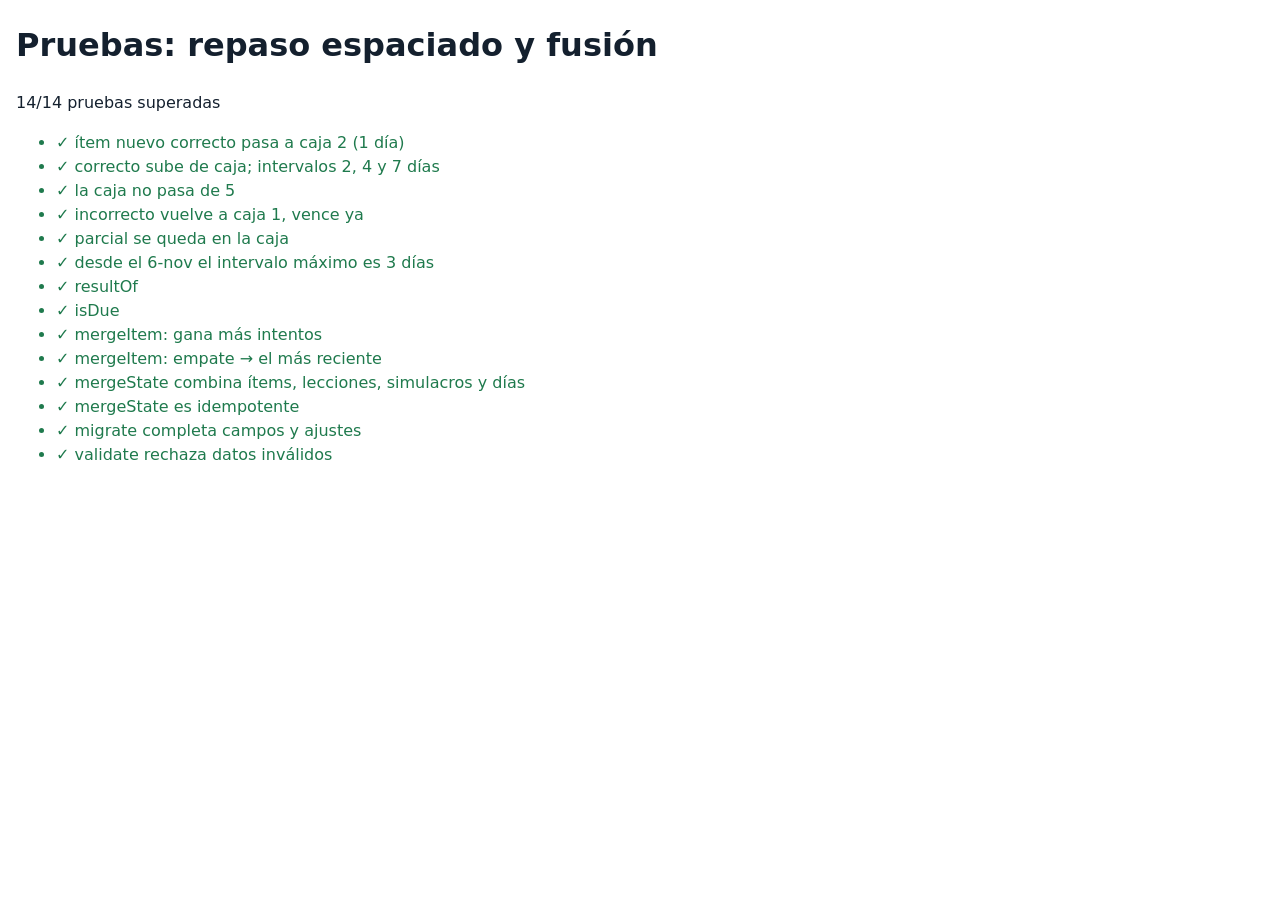
<file: tests/progress.html>
<!doctype html>
<html lang="es-CO">
<head>
  <meta charset="utf-8">
  <meta name="viewport" content="width=device-width, initial-scale=1">
  <title>Pruebas de progreso</title>
  <style>
    body { font: 16px/1.5 system-ui, sans-serif; margin: 16px; background: #fff; color: #14202e; }
    li.ok { color: #1f7a4d; } li.bad { color: #b3261e; font-weight: 700; }
  </style>
</head>
<body>
  <h1>Pruebas: repaso espaciado y fusión</h1>
  <p id="sum">Ejecutando…</p>
  <ul id="list"></ul>
  <script type="module">
    import { results } from './progress.test.js';
    const ok = results.filter((r) => r.ok).length;
    document.getElementById('sum').textContent = `${ok}/${results.length} pruebas superadas`;
    document.getElementById('list').innerHTML = results.map((r) =>
      `<li class="${r.ok ? 'ok' : 'bad'}">${r.ok ? '✓' : '✗'} ${r.name}${r.ok ? '' : ` — ${r.err}`}</li>`).join('');
    document.title = ok === results.length ? 'OK' : 'FALLAS';
  </script>
</body>
</html>
</file>
